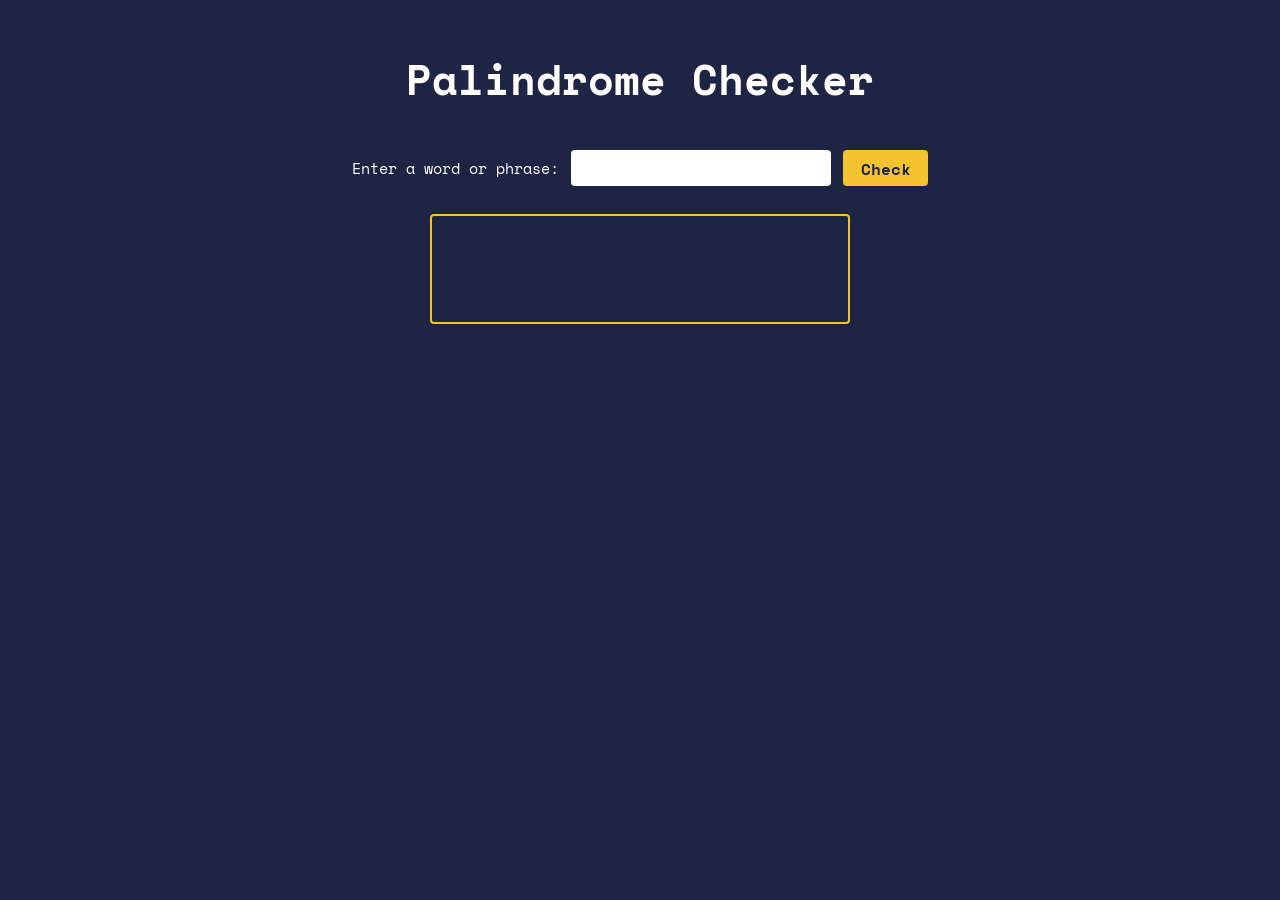
<file: 01-palindrome-checker/index.html>
<!DOCTYPE html>
<html lang="en">
  <head>
    <meta charset="UTF-8" />
    <meta name="viewport" content="width=device-width, initial-scale=1.0" />
    <title>Palindrome Checker</title>
    <link rel="stylesheet" href="styles.css">
  </head>
  <body>
    <main>
      <h1>Palindrome Checker</h1>
      <div class="checker-container">
        <div class="input-row">
          <label for="text-input">Enter a word or phrase:</label>
          <input id="text-input" type="text" />
          <button id="check-btn">Check</button>
        </div>
        <div id="result"></div>
      </div>
    </main>
    <script src="script.js"></script>
  </body>
</html>
</file>
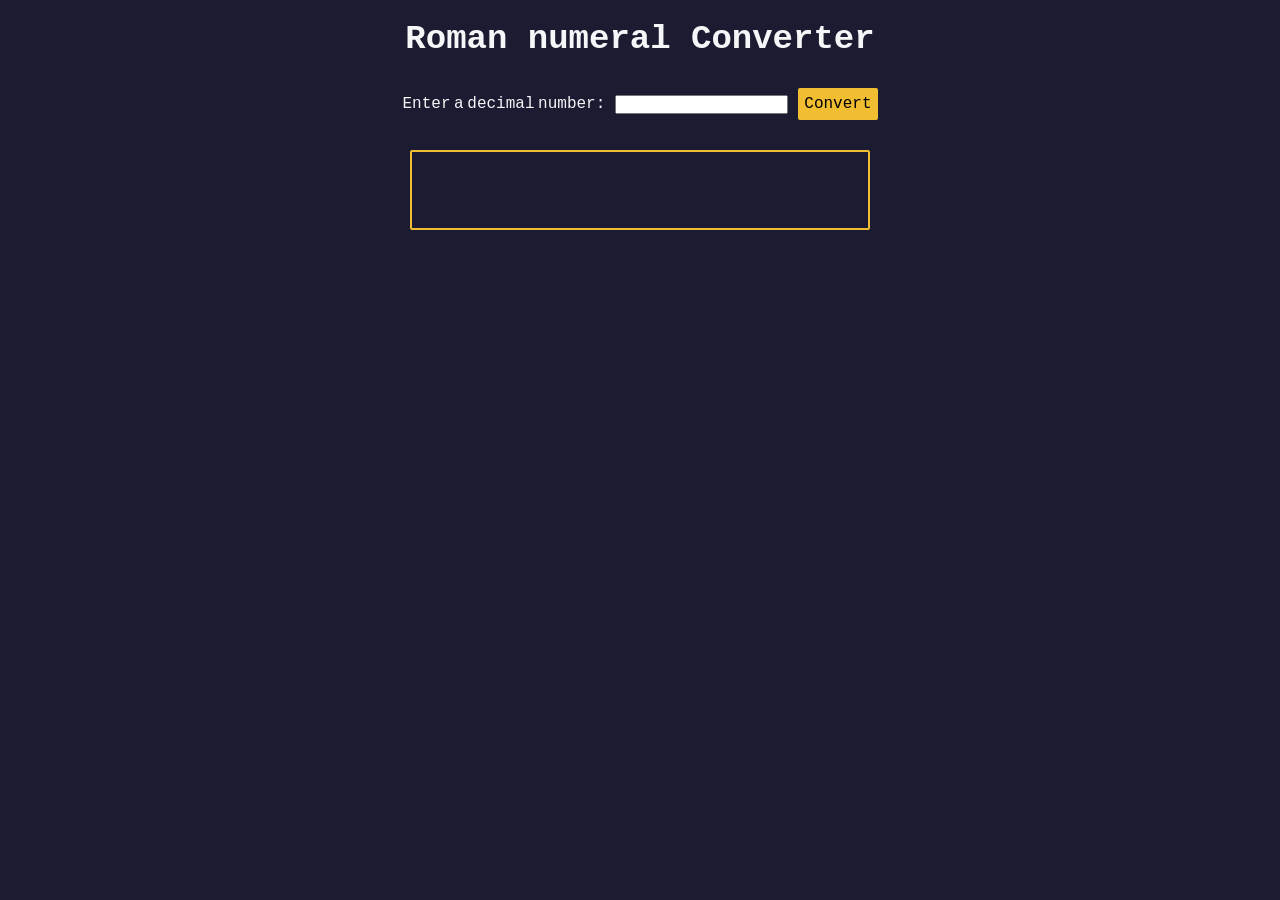
<file: 02-roman-numeral-converter/index.html>
<!DOCTYPE html>
<html lang="en">
  <head>
    <meta charset="UTF-8" />
    <meta http-equiv="X-UA-Compatible" content="IE=edge" />
    <meta name="viewport" content="width=device-width, initial-scale=1.0" />
    <title>Roman numeral Converter</title>
    <link rel="stylesheet" href="styles.css" />
  </head>
  <body>
    <h1>
      Roman numeral Converter <br />
    </h1>
    <section class="input-container">
      <label for="number">Enter a decimal number:</label>
      <input
        value=""
        type="number"
        name="decimal number input"
        id="number"
        class="number"
      />
      <button class="convert-btn" id="convert-btn">Convert</button>
    </section>
    <div class="output-container">
      <p id="output" for="number"></output>
    </div>
    <script src="script.js"></script>
  </body>
</html>
</file>
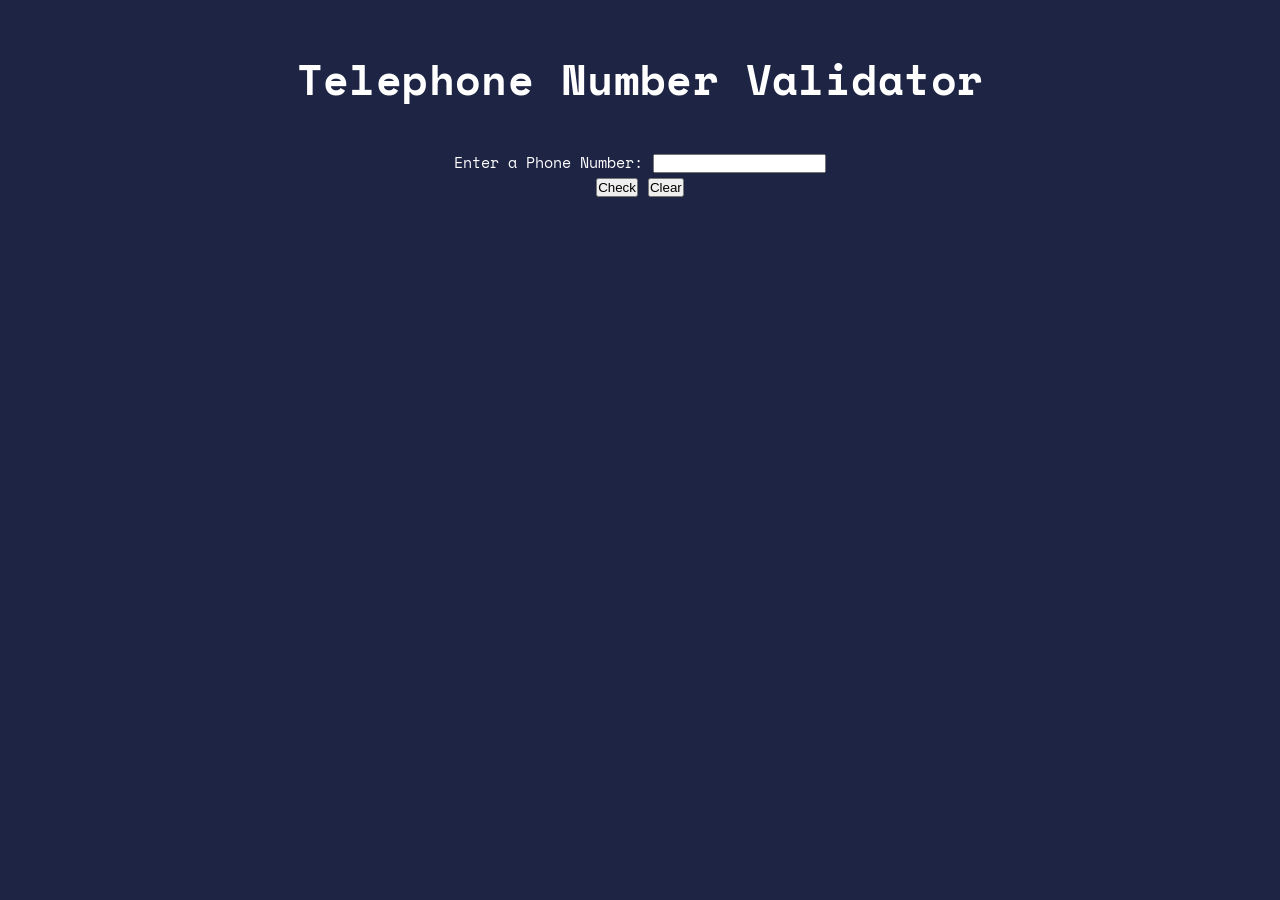
<file: 03-telephone-validator/index.html>
<!DOCTYPE html> 
<html lang="en"> 
  <head>
    <meta charset="UTF-8">
    <title>Telephone Number Validator</title>
    <link rel="stylesheet" href="styles.css">
  </head>
  <body>
    <main>
      <h1>Telephone Number Validator</h1>
      <div class="validator-container">
        <label for="user-input">Enter a Phone Number:</label>
        <input  type="text" id="user-input" value>
        <div  id="results-div"></div>
        <div class="validator-buttons">
          <button class="btn" id="check-btn">Check</button>
          <button class="btn" id="clear-btn">Clear</button>
        </div>
      </div>
    </main>
    <script src="script.js"></script>
  </body>
</html>
</file>
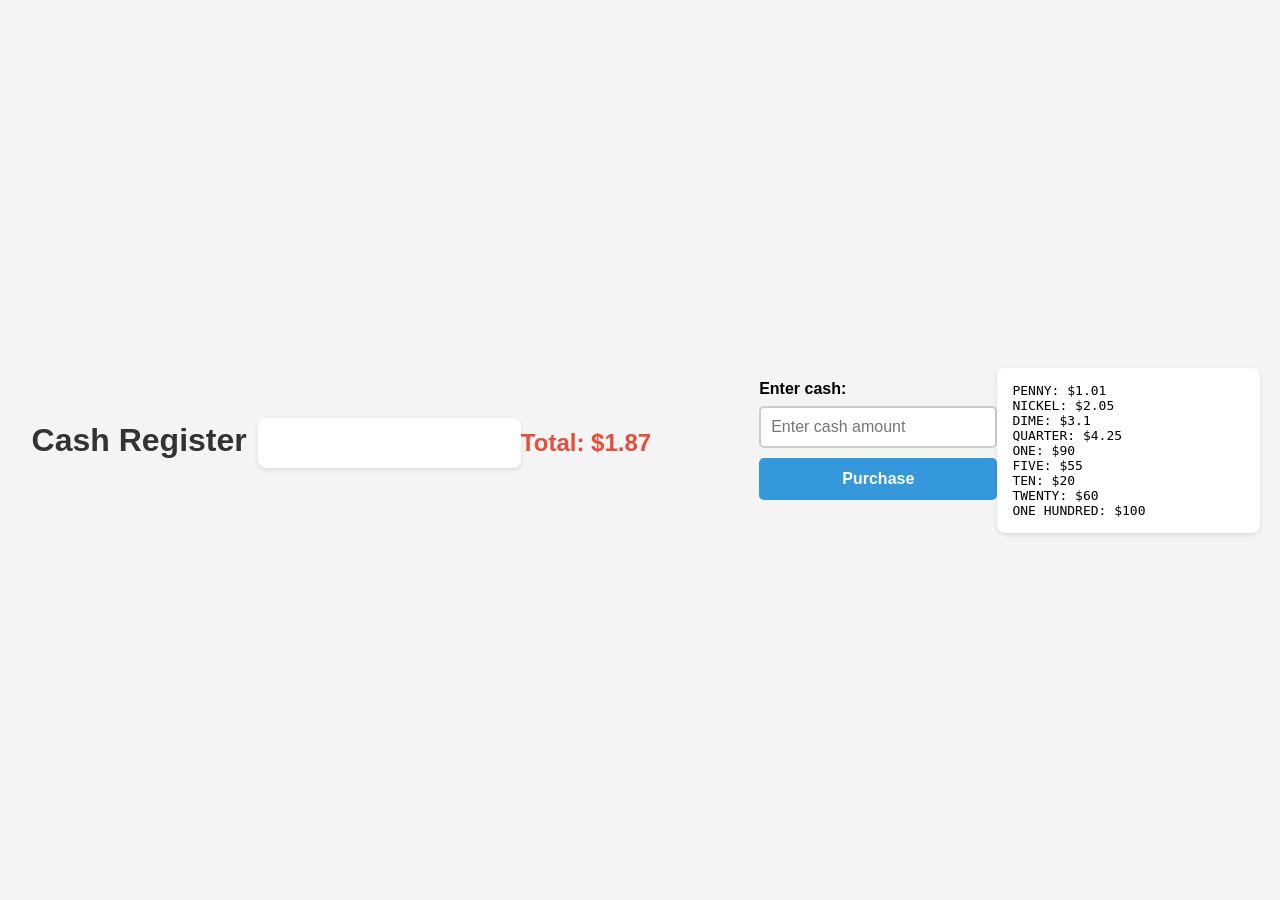
<file: 04-cash-register/index.html>
<!DOCTYPE html>
<html lang="en">
  <head>
    <meta charset="utf-8" />
    <meta name="viewport" content="width=device-width, initial-scale=1" />
    <link rel="stylesheet" href="./styles.css" />

    <title>Cash Register</title>
  </head>
  <body>
      <h1>Cash Register</h1>
      <div id="change-due"></div>
      <div id="total"></div>
      <div>
        <label for="cash">Enter cash:</label>
        <input type="number" id="cash" placeholder="Enter cash amount">
        <button id="purchase-btn">Purchase</button>
      </div>
      <div id="cash-drawer-display"></div>
      <script src="script.js"></script>
  </body>
</html>
</file>
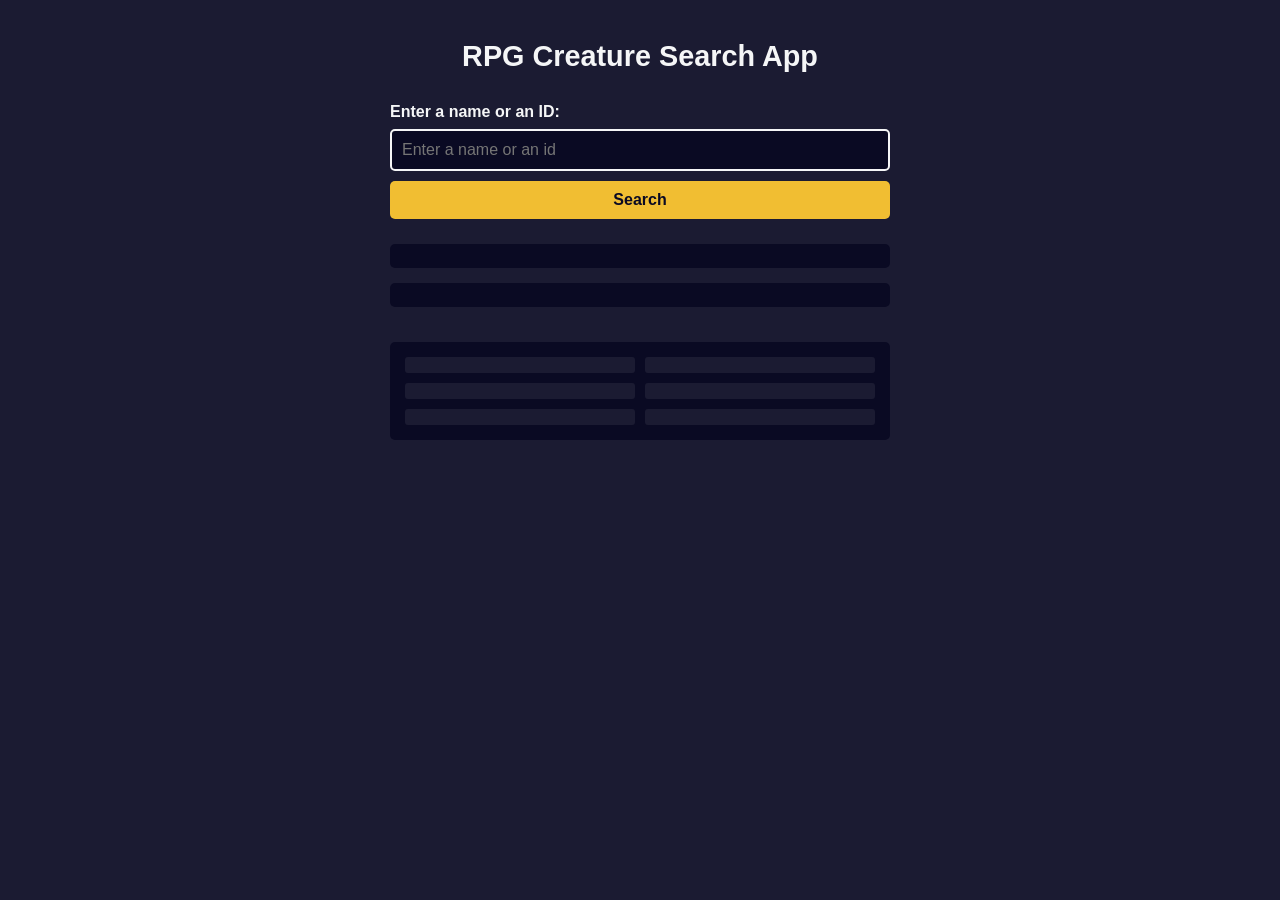
<file: 05-rpg-creature-search-app/index.html>
<!DOCTYPE html>
<html lang="en">
  <head>
    <meta charset="utf-8" />
    <meta name="viewport" content="width=device-width, initial-scale=1" />
    <link rel="stylesheet" href="./styles.css" />

    <title>RPG Creature Search App</title>
  </head>
  <body>
    <main>
      <h1>RPG Creature Search App</h1>
      <label for="search-input">Enter a name or an ID:</label>
      <input type="text" id="search-input" placeholder="Enter a name or an id" required>
      <button id="search-button">Search</button>
      <div class="name-id">
        <span id="creature-name"></span>
        <span id="creature-id"></span>
      </div>
      <div class="size">
        <span id="weight"></span>
        <span id="height"></span>
      </div>
      <span id="types"></span>
      <div class="stats">
        <span id="hp"></span>
        <span id="attack"></span>
        <span id="defense"></span>
        <span id="special-attack"></span>
        <span id="special-defense"></span>
        <span id="speed"></span>
      </div>
      
      <script src="script.js"></script>
    </main>
  </body>
</html>
</file>
<file: 01-palindrome-checker/styles.css>
@import url('https://fonts.googleapis.com/css2?family=Space+Mono:wght@400;700&display=swap');

:root {
  --bg: #1e2444;
  --accent: #f4c430;
  --accent-hover: #e0b020;
  --text: #ffffff;
  --input-bg: #ffffff;
  --input-text: #1e2444;
  --success: #6ee7b7;
  --error: #ff6b6b;
}

* {
  box-sizing: border-box;
  margin: 0;
  padding: 0;
}

body {
  background-color: var(--bg);
  color: var(--text);
  font-family: 'Space Mono', monospace;
  min-height: 100vh;
  display: flex;
  align-items: flex-start;
  justify-content: center;
  padding: 3rem 1.5rem;
}

main {
  width: 100%;
  max-width: 700px;
  text-align: center;
}

h1 {
  font-size: clamp(1.8rem, 5vw, 2.6rem);
  font-weight: 700;
  margin-bottom: 2.5rem;
}

.checker-container {
  display: flex;
  flex-direction: column;
  align-items: center;
  gap: 1.75rem;
}

.input-row {
  display: flex;
  align-items: center;
  gap: 0.75rem;
  flex-wrap: wrap;
  justify-content: center;
}

label {
  font-size: 0.95rem;
}

#text-input {
  background: var(--input-bg);
  border: none;
  border-radius: 4px;
  color: var(--input-text);
  font-family: 'Space Mono', monospace;
  font-size: 1rem;
  padding: 0.45rem 0.75rem;
  outline: none;
  width: 260px;
  height: 36px;
  transition: box-shadow 0.2s;
}

#text-input:focus {
  box-shadow: 0 0 0 2px var(--accent);
}

#check-btn {
  background: var(--accent);
  border: none;
  border-radius: 4px;
  color: var(--input-text);
  cursor: pointer;
  font-family: 'Space Mono', monospace;
  font-size: 1rem;
  font-weight: 700;
  padding: 0.45rem 1.1rem;
  height: 36px;
  transition: background-color 0.2s, transform 0.1s;
}

#check-btn:hover {
  background: var(--accent-hover);
}

#check-btn:active {
  transform: scale(0.97);
}

#result {
  border: 2px solid var(--accent);
  border-radius: 4px;
  min-height: 110px;
  width: 100%;
  max-width: 420px;
  padding: 1rem 1.25rem;
  font-size: 1.1rem;
  font-weight: 700;
  display: flex;
  align-items: center;
  justify-content: center;
  word-break: break-word;
  line-height: 1.4;
}

#result.is-palindrome {
  color: var(--success);
  border-color: var(--success);
}

#result.not-palindrome {
  color: var(--error);
  border-color: var(--error);
}

@media (max-width: 480px) {
  #text-input {
    width: 100%;
  }
  .input-row {
    flex-direction: column;
    align-items: stretch;
  }
  #check-btn {
    width: 100%;
  }
}
</file>
<file: 02-roman-numeral-converter/styles.css>
*,
*::before,
*::after {
  box-sizing: border-box;
  margin: 0;
  padding: 0;
}

:root {
  --light-grey: #f5f6f7;
  --dark-blue: #1b1b32;
  --orange: #f1be32;
}

body {
  display: flex;
  flex-direction: column;
  align-items: center;
  font-family: Menlo, Consolas, Monaco, Liberation Mono, Lucida Console,
    monospace;
  font-size: 1.125rem;
  color: var(--light-grey);
  background-color: var(--dark-blue);
  padding: 0 4px;
}

h1 {
  font-size: 2.125rem;
  text-align: center;
  margin: 20px 0;
}

h2 {
  font-size: 1.5rem;
  text-align: center;
  margin: 20px 0;
}

.input-container {
  display: flex;
  flex-direction: column;
  gap: 10px;
  justify-content: center;
  align-items: center;
  width: clamp(320px, 50vw, 460px);
  margin: 10px auto;
}

.input-container label {
  white-space: nowrap;
  word-spacing: -6px;
}

.convert-btn {
  font-size: inherit;
  font-family: inherit;
  background-color: var(--orange);
  width: 100%;
  height: 2rem;
  padding: 0 6px;
  border: none;
  border-radius: 2px;
  cursor: pointer;
}

.number-input {
  font-size: inherit;
  padding: 0.3rem;
  width: 100%;
}

.output-container {
  margin-inline: auto;
  width: clamp(320px, 50vw, 460px);
}

#output {
  display: flex;
  align-items: center;
  justify-content: center;
  font-size: 2rem;
  text-align: center;
  min-height: 80px;
  margin-block-start: 20px;
  padding: 15px;
  border: 2px solid var(--orange);
  border-radius: 2px;
}

#animation-container {
  display: flex;
  flex-direction: column-reverse;
  justify-content: end;
  gap: 1rem;
  margin-block-end: 1rem;
  min-height: 40vh;
  border: 2px dashed var(--orange);
  padding: 1rem;
}

.animation-frame {
  font-family: -apple-system, BlinkMacSystemFont, avenir next, avenir, segoe ui,
    helvetica neue, helvetica, Cantarell, Ubuntu, roboto, noto, arial,
    sans-serif;
  padding: 15px 10px;
  border: 5px solid var(--orange);
  font-size: 1.2rem;
  text-align: center;
}

@media screen and (min-width: 36em) {
  body {
    font-size: 1rem;
  }

  .input-container {
    flex-direction: row;
    width: unset;
  }

  .number-input {
    width: unset;
  }
}
</file>
<file: 03-telephone-validator/styles.css>
@import url('https://fonts.googleapis.com/css2?family=Space+Mono:wght@400;700&display=swap');

:root {
  --bg: #1e2444;
  --accent: #f4c430;
  --accent-hover: #e0b020;
  --text: #ffffff;
  --input-bg: #ffffff;
  --input-text: #1e2444;
  --error: #ff6b6b;
}

* {
  box-sizing: border-box;
  margin: 0;
  padding: 0;
}

body {
  background-color: var(--bg);
  color: var(--text);
  font-family: 'Space Mono', monospace;
  min-height: 100vh;
  display: flex;
  align-items: flex-start;
  justify-content: center;
  padding: 3rem 1.5rem;
}

main {
  width: 100%;
  max-width: 700px;
  text-align: center;
}

h1 {
  font-family: 'Space Mono', monospace;
  font-size: clamp(1.8rem, 5vw, 2.6rem);
  font-weight: 700;
  color: var(--text);
  margin-bottom: 2.5rem;
  letter-spacing: 0.01em;
}

.converter-container {
  display: flex;
  flex-direction: column;
  align-items: center;
  gap: 1.75rem;
}

.input-row {
  display: flex;
  align-items: center;
  gap: 0.75rem;
  flex-wrap: wrap;
  justify-content: center;
}

label {
  font-family: 'Space Mono', monospace;
  font-size: 0.95rem;
  color: var(--text);
}

#number {
  background: var(--input-bg);
  border: none;
  border-radius: 4px;
  color: var(--input-text);
  font-family: 'Space Mono', monospace;
  font-size: 1rem;
  padding: 0.45rem 0.75rem;
  outline: none;
  width: 260px;
  height: 36px;
  transition: box-shadow 0.2s;
}

#number:focus {
  box-shadow: 0 0 0 2px var(--accent);
}

/* enlève les flèches du input number */
#number::-webkit-outer-spin-button,
#number::-webkit-inner-spin-button {
  -webkit-appearance: none;
  margin: 0;
}
#number {
  -moz-appearance: textfield;
}

#convert-btn {
  background: var(--accent);
  border: none;
  border-radius: 4px;
  color: var(--input-text);
  cursor: pointer;
  font-family: 'Space Mono', monospace;
  font-size: 1rem;
  font-weight: 700;
  padding: 0.45rem 1.1rem;
  height: 36px;
  transition: background-color 0.2s, transform 0.1s;
}

#convert-btn:hover {
  background: var(--accent-hover);
}

#convert-btn:active {
  transform: scale(0.97);
}

#output {
  border: 2px solid var(--accent);
  border-radius: 4px;
  min-height: 110px;
  width: 100%;
  max-width: 420px;
  padding: 1rem 1.25rem;
  font-family: 'Space Mono', monospace;
  font-size: 1.6rem;
  font-weight: 700;
  color: var(--text);
  display: flex;
  align-items: center;
  justify-content: center;
  word-break: break-word;
  line-height: 1.4;
}


#output.error {
  color: var(--error);
  font-size: 1rem;
  font-weight: 400;
}

@media (max-width: 480px) {
  #number {
    width: 100%;
  }
  .input-row {
    flex-direction: column;
    align-items: stretch;
  }
  #convert-btn {
    width: 100%;
  }
}
</file>
<file: 04-cash-register/styles.css>
* {
  box-sizing: border-box;
  margin: 0;
  padding: 0;
}

body {
  font-family: Arial, sans-serif;
  background-color: #f4f4f4;
  display: flex;
  justify-content: center;
  align-items: center;
  min-height: 100vh;
  padding: 20px;
}

h1 {
  text-align: center;
  margin-bottom: 20px;
  color: #333;
}

body > * {
  max-width: 500px;
  width: 100%;
}

#change-due {
  background-color: #fff;
  padding: 15px;
  border-radius: 8px;
  margin-bottom: 15px;
  min-height: 50px;
  color: #2c3e50;
  font-weight: bold;
  box-shadow: 0 2px 4px rgba(0, 0, 0, 0.1);
}

#total {
  font-size: 1.5rem;
  font-weight: bold;
  margin-bottom: 15px;
  color: #e74c3c;
}

label {
  display: block;
  margin-bottom: 8px;
  font-weight: bold;
}

input {
  width: 100%;
  padding: 10px;
  border: 2px solid #ccc;
  border-radius: 5px;
  font-size: 1rem;
  margin-bottom: 10px;
}

input:focus {
  outline: none;
  border-color: #3498db;
}

button {
  width: 100%;
  padding: 12px;
  background-color: #3498db;
  color: white;
  border: none;
  border-radius: 5px;
  font-size: 1rem;
  font-weight: bold;
  cursor: pointer;
  margin-bottom: 20px;
}

button:hover {
  background-color: #2980b9;
}

#cash-drawer-display {
  background-color: #fff;
  padding: 15px;
  border-radius: 8px;
  white-space: pre-line;
  box-shadow: 0 2px 4px rgba(0, 0, 0, 0.1);
  font-family: monospace;
}
</file>
<file: 05-rpg-creature-search-app/styles.css>
* {
  box-sizing: border-box;
  margin: 0;
  padding: 0;
}

body {
  font-family: Arial, sans-serif;
  background-color: #1b1b32;
  color: #f5f6f7;
  min-height: 100vh;
  display: flex;
  justify-content: center;
  padding: 40px 20px;
}

main {
  width: 100%;
  max-width: 500px;
}

h1 {
  text-align: center;
  margin-bottom: 30px;
  font-size: 1.8rem;
}

label {
  display: block;
  margin-bottom: 8px;
  font-weight: bold;
}

#search-input {
  width: 100%;
  padding: 10px;
  border: 2px solid #f5f6f7;
  border-radius: 5px;
  background-color: #0a0a23;
  color: #f5f6f7;
  font-size: 1rem;
  margin-bottom: 10px;
}

#search-button {
  width: 100%;
  padding: 10px;
  background-color: #f1be32;
  color: #0a0a23;
  border: none;
  border-radius: 5px;
  font-size: 1rem;
  font-weight: bold;
  cursor: pointer;
  margin-bottom: 25px;
}

#search-button:hover {
  background-color: #d4a426;
}

.name-id,
.size {
  display: flex;
  justify-content: space-between;
  padding: 12px;
  background-color: #0a0a23;
  border-radius: 5px;
  margin-bottom: 15px;
  font-size: 1.1rem;
  font-weight: bold;
}

#types {
  display: flex;
  justify-content: center;
  gap: 10px;
  margin-bottom: 20px;
}

#types span {
  padding: 6px 14px;
  background-color: #f1be32;
  color: #0a0a23;
  border-radius: 20px;
  font-weight: bold;
  font-size: 0.9rem;
}

.stats {
  display: grid;
  grid-template-columns: 1fr 1fr;
  gap: 10px;
  padding: 15px;
  background-color: #0a0a23;
  border-radius: 5px;
}

.stats span {
  padding: 8px;
  background-color: #1b1b32;
  border-radius: 3px;
  text-align: center;
}
</file>
